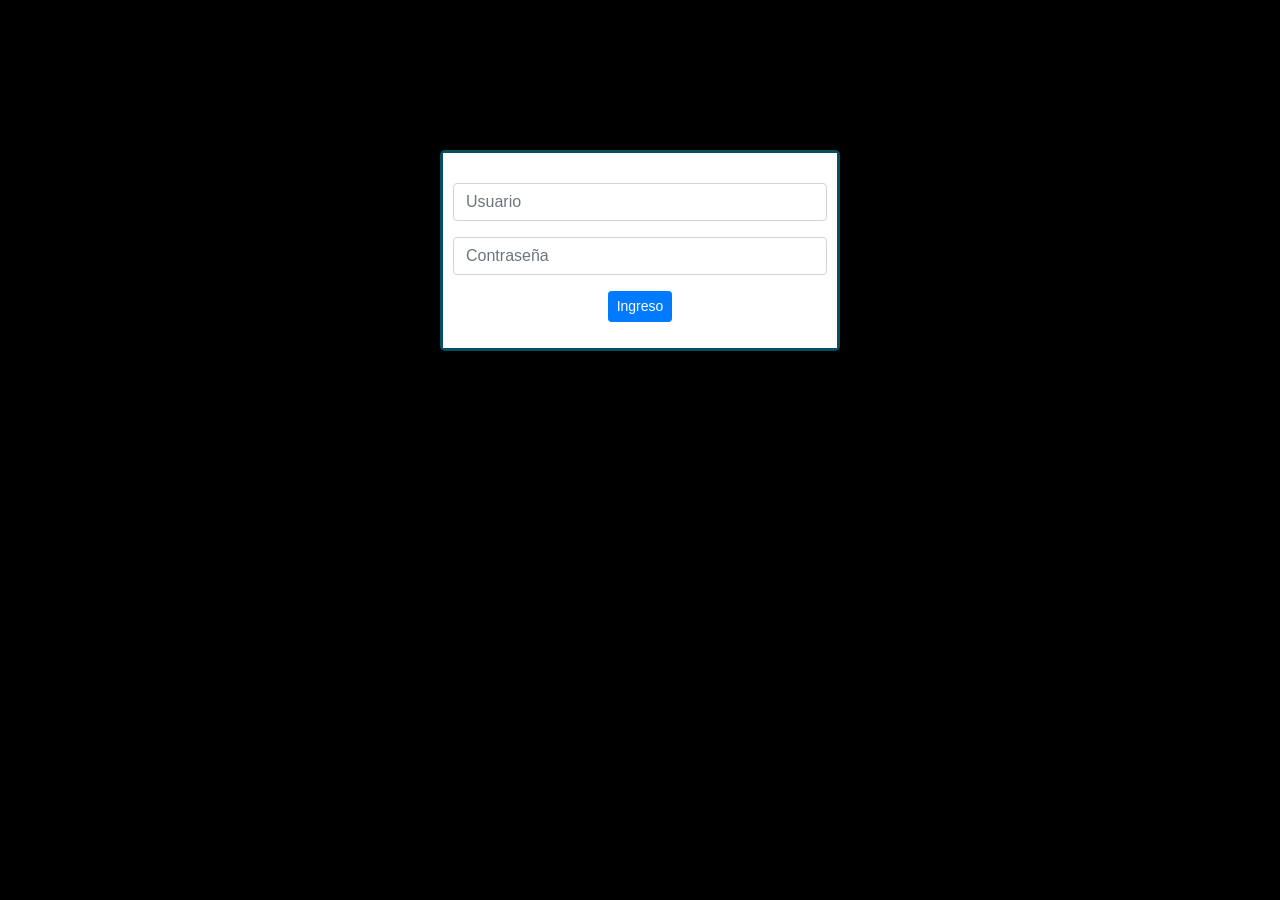
<file: index.html>
<!DOCTYPE html>
<html lang="es">

<head>
    <meta charset="UTF-8">
    <meta name="viewport" content="width=device-width, initial-scale=1.0">
    <meta http-equiv="X-UA-Compatible" content="ie=edge">
    <title>Indice - Juan Marcos Vallejo</title>
    <link rel="stylesheet" href="https://stackpath.bootstrapcdn.com/bootstrap/4.3.0/css/bootstrap.min.css" integrity="sha384-PDle/QlgIONtM1aqA2Qemk5gPOE7wFq8+Em+G/hmo5Iq0CCmYZLv3fVRDJ4MMwEA"
        crossorigin="anonymous">
    <link rel="stylesheet" href="https://use.fontawesome.com/releases/v5.7.2/css/all.css" integrity="sha384-fnmOCqbTlWIlj8LyTjo7mOUStjsKC4pOpQbqyi7RrhN7udi9RwhKkMHpvLbHG9Sr"
        crossorigin="anonymous">
</head>

<body style="background-color:black">
    <div class="container" style="background-color: white">
        <!-- Header -->
        <header id="header" class="mb-2"></header>
        <!-- Body -->
        <section class="my-2" style="padding-top:45px;">
            <div>
                <h2>Mesas</h2>
            </div>

            <div>
                <table class="table">
                    <thead>
                        <th>#Mesa</th>
                        <th>Identificador</th>
                        <th>Estado</th>
                        <th>Acción</th>
                    </thead>
                    <tbody id="table_tables"></tbody>
                </table>
            </div>
        </section>
    </div>

    <script>
        window.Comanda = {};
        var exports = {};
    </script>
    <script src="https://code.jquery.com/jquery-3.3.1.min.js" integrity="sha256-FgpCb/KJQlLNfOu91ta32o/NMZxltwRo8QtmkMRdAu8="
        crossorigin="anonymous"></script>
    <script src="https://cdnjs.cloudflare.com/ajax/libs/popper.js/1.14.7/umd/popper.min.js" integrity="sha384-UO2eT0CpHqdSJQ6hJty5KVphtPhzWj9WO1clHTMGa3JDZwrnQq4sF86dIHNDz0W1"
        crossorigin="anonymous"></script>
    <script src="https://stackpath.bootstrapcdn.com/bootstrap/4.3.0/js/bootstrap.min.js" integrity="sha384-7aThvCh9TypR7fIc2HV4O/nFMVCBwyIUKL8XCtKE+8xgCgl/PQGuFsvShjr74PBp"
        crossorigin="anonymous"></script>

    <!-- Modal -->
    <div id="modals">
    </div>

    <!-- Script administracion de mesas -->
    <script src="./js/mesas.js"></script>
    <!-- Script validación de token -->
    <script src="./js/validarToken.js"></script>
    <!-- Script de configuracion -->
    <script src="./js/configuracion.js"></script>
    <!-- Script de generacion de header -->
    <script src="./js/cabecera.js"></script>
    <!-- Script de la pagina actual -->
    <script src="./js/index.js"></script>
</body>

</html>
</file>
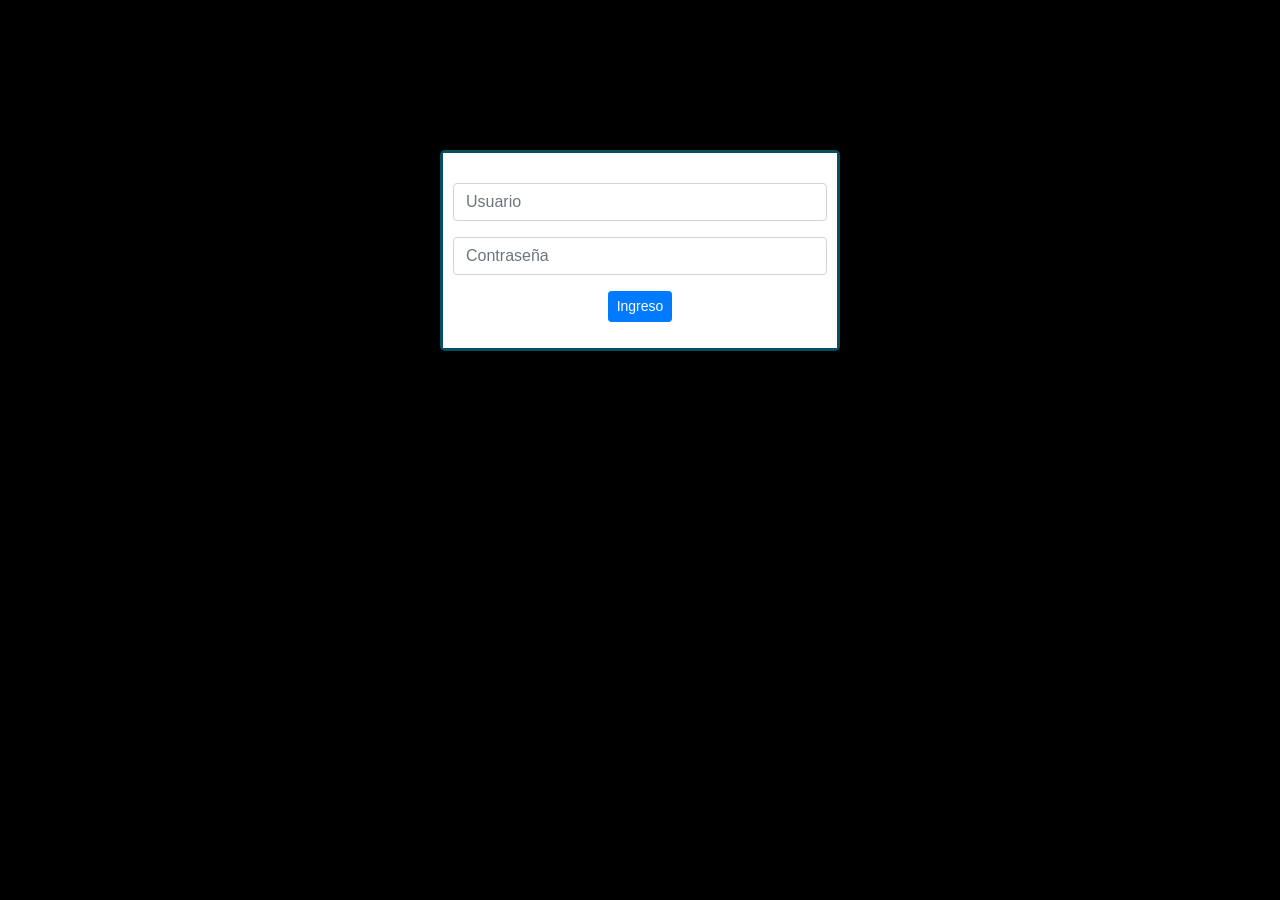
<file: empleados.html>
<!DOCTYPE html>
<html lang="en">

<head>
    <meta charset="UTF-8">
    <meta name="viewport" content="width=device-width, initial-scale=1.0">
    <meta http-equiv="X-UA-Compatible" content="ie=edge">
    <title>Empleados</title>
    <link rel="stylesheet" href="https://stackpath.bootstrapcdn.com/bootstrap/4.3.0/css/bootstrap.min.css" integrity="sha384-PDle/QlgIONtM1aqA2Qemk5gPOE7wFq8+Em+G/hmo5Iq0CCmYZLv3fVRDJ4MMwEA"
        crossorigin="anonymous">
    <link rel="stylesheet" href="https://use.fontawesome.com/releases/v5.7.2/css/all.css" integrity="sha384-fnmOCqbTlWIlj8LyTjo7mOUStjsKC4pOpQbqyi7RrhN7udi9RwhKkMHpvLbHG9Sr"
        crossorigin="anonymous">
</head>

<body style="background-color:black">
    <div class="container" style="background-color: white">
        <header id="header" class="mb-2"></header>
        <section class="my-2 row">

            <div class="col-12">
                <h2>Pedidos</h2>
            </div>

            <div class="col-12">
                <table class='table'>
                    <thead>
                        <th>Menú</th>
                        <th>Estado</th>
                        <th>Responsable</th>
                        <th>Tiempo de preparación</th>
                        <th>Acción</th>
                    </thead>
                    <tbody id="table_orders">
                    </tbody>
                </table>
            </div>

        </section>
        <!-- Modal -->
        <div id="modals_employee">
        </div>

    </div>

    <script src="https://code.jquery.com/jquery-3.3.1.min.js" integrity="sha256-FgpCb/KJQlLNfOu91ta32o/NMZxltwRo8QtmkMRdAu8="
        crossorigin="anonymous"></script>
    <script src="https://cdnjs.cloudflare.com/ajax/libs/popper.js/1.14.7/umd/popper.min.js" integrity="sha384-UO2eT0CpHqdSJQ6hJty5KVphtPhzWj9WO1clHTMGa3JDZwrnQq4sF86dIHNDz0W1"
        crossorigin="anonymous"></script>
    <script src="https://stackpath.bootstrapcdn.com/bootstrap/4.3.0/js/bootstrap.min.js" integrity="sha384-7aThvCh9TypR7fIc2HV4O/nFMVCBwyIUKL8XCtKE+8xgCgl/PQGuFsvShjr74PBp"
        crossorigin="anonymous"></script>
    <!-- Script de configuración del sistema -->
    <script src="./js/configuracion.js"></script>

    <!-- Script de generacion de cabecera -->
    <script src="./js/cabecera.js"></script>
    <script>
        var exports = {}
        var role = localStorage.getItem('role');
        $('#title_type').html(role);
        window.Comanda = {};
    </script>
    <!-- Script de validacion de sesion -->
    <script src="./js/validarToken.js"></script>
    <!-- Script de administracion de empleados -->
    <script src="./js//empleados.js"></script>
</body>

</html>
</file>
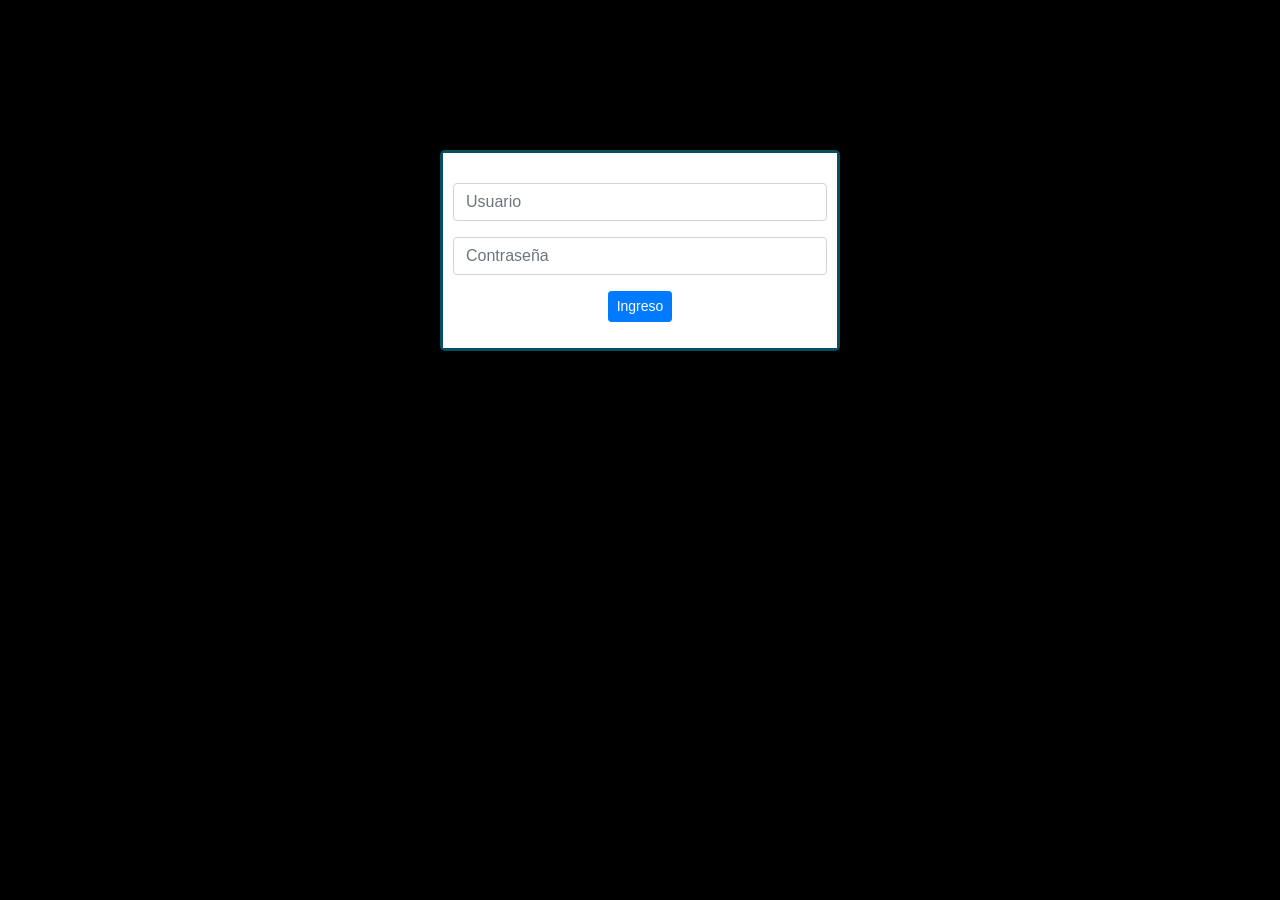
<file: estadisticas.html>
<!DOCTYPE html>
<html lang="en">

<head>
    <meta charset="UTF-8">
    <meta name="viewport" content="width=device-width, initial-scale=1.0">
    <meta http-equiv="X-UA-Compatible" content="ie=edge">
    <title>Estadisticas - Comanda JMV</title>
    <link rel="stylesheet" href="https://stackpath.bootstrapcdn.com/bootstrap/4.3.0/css/bootstrap.min.css"
        integrity="sha384-PDle/QlgIONtM1aqA2Qemk5gPOE7wFq8+Em+G/hmo5Iq0CCmYZLv3fVRDJ4MMwEA" crossorigin="anonymous">
</head>

<body>
    <div class="container">
        <header id="header" class="mb-2"></header>

        </header>
        <div class="row">
            <div class="col">
                <h2>Estadísticas</h2>
            </div>
        </div>
        <div class="row justify-content-center text-center my-2">
            <!-- Primer fecha -->
            <div class="col">
                <input class="form-control" type="date" name="" id="fechaDesde">
            </div>
            <!-- Segunda fecha -->
            <div class="col">
                <input class="form-control" type="date" name="" id="fechaHasta">
            </div>
            <div class="col">
                <!-- Primer select -->
                <select class="custom-select custom-select-sm" name="" id="selectTipo">
                    <option disabled selected value="">Elija...</option>
                    <option value="EMPLEADOS">Empleados</option>
                    <option value="PEDIDOS">Pedidos</option>
                    <option value="MESAS">Mesas</option>
                </select>

            </div>
            <div class="col">
                <!-- Segundo select -- Vacío, una vez seleccionado el primer select se actualzia. -->
                <select class="custom-select custom-select-sm" name="" id="selectOperacion"> </select>
            </div>
            <div hidden class="col"><button id="btnFiltrar" class="btn btn-sm btn-success" hidden>Buscar</button></div>
        </div>
        <div class="row">
        </div>
        <!-- Contenido principal -->
        <div class="alert alert-dark" role="alert" id="contenido">
            This is a dark alert—check it out!
        </div>
        <script src="https://code.jquery.com/jquery-3.3.1.min.js"
            integrity="sha256-FgpCb/KJQlLNfOu91ta32o/NMZxltwRo8QtmkMRdAu8=" crossorigin="anonymous"></script>
        <script src="https://cdnjs.cloudflare.com/ajax/libs/popper.js/1.14.7/umd/popper.min.js"
            integrity="sha384-UO2eT0CpHqdSJQ6hJty5KVphtPhzWj9WO1clHTMGa3JDZwrnQq4sF86dIHNDz0W1"
            crossorigin="anonymous"></script>
        <script src="https://stackpath.bootstrapcdn.com/bootstrap/4.3.0/js/bootstrap.min.js"
            integrity="sha384-7aThvCh9TypR7fIc2HV4O/nFMVCBwyIUKL8XCtKE+8xgCgl/PQGuFsvShjr74PBp" crossorigin="anonymous">
            </script>

        <script>
            // Namespace definition.
            window.Comanda = {};
        </script>

        <!-- Script Cabecera -->
        <script src="./js/cabecera.js"></script>
        <!-- Script estadísticas -->
        <script src="js/estadisticas.js"></script>
        <!-- Script de validación de la sesión -->
        <script src="js/validarToken.js"></script>
        <!-- Script de validación de la sesión -->
        <script src="js/configuracion.js"></script>
        <script src="js/validarToken.js"></script>
        <!-- Script de cabecera -->
        <script src="js/cabecera.js"></script>
    </div>
</body>

</html>
</file>
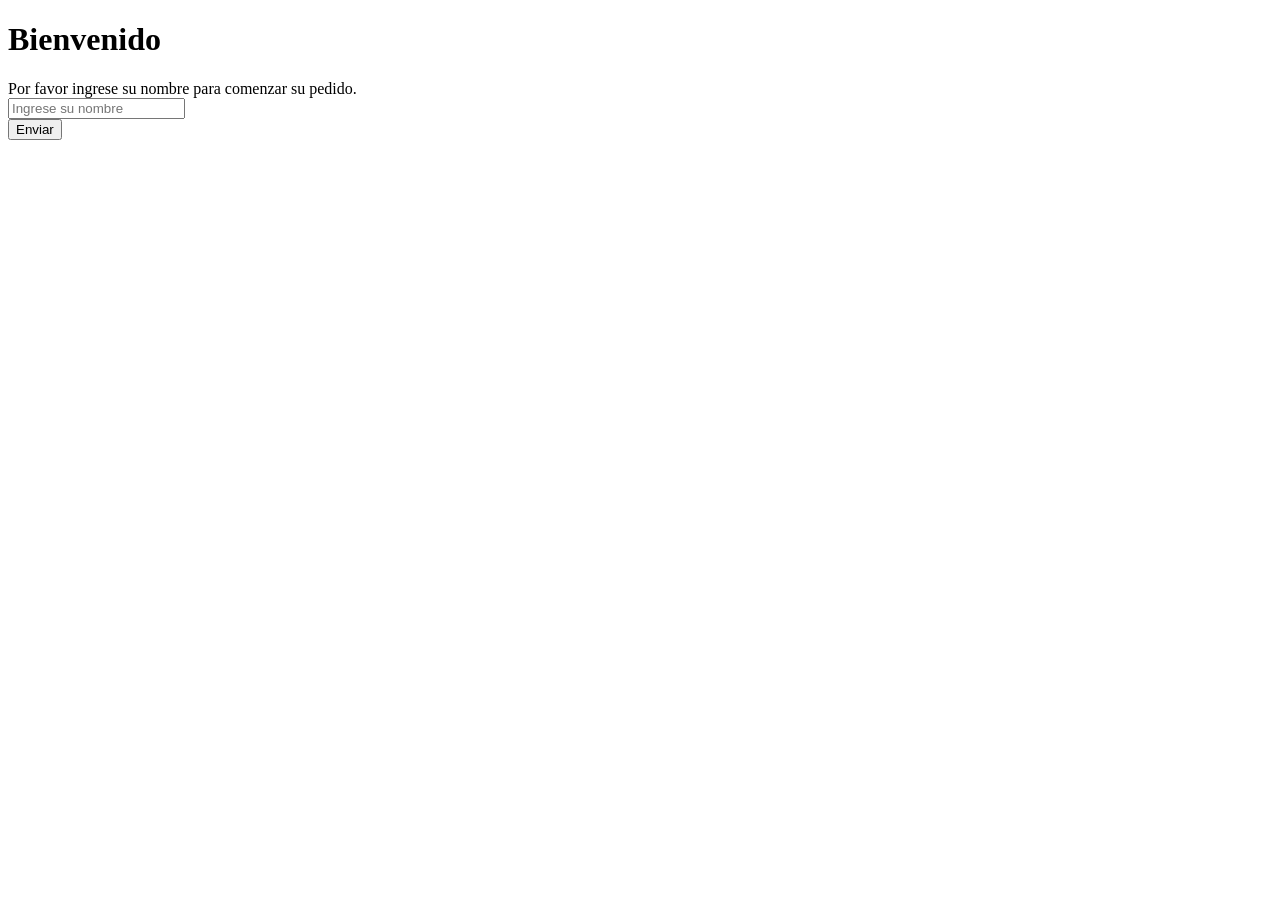
<file: index_client.html>
<!DOCTYPE html>
<html lang="en">
<head>
    <meta charset="UTF-8">
    <meta name="viewport" content="width=device-width, initial-scale=1.0">
    <meta http-equiv="X-UA-Compatible" content="ie=edge">
    <title>Document</title>
</head>
<body>

    <div>
        <h1>Bienvenido</h1>
        <span>Por favor ingrese su nombre para comenzar su pedido.</span>
    </div>

    <form action="">

        <div>
            <input placeholder="Ingrese su nombre" type="text">
        </div>

        <div>
            <button>Enviar</button>
        </div>


    </form>


</body>
</html>
</file>
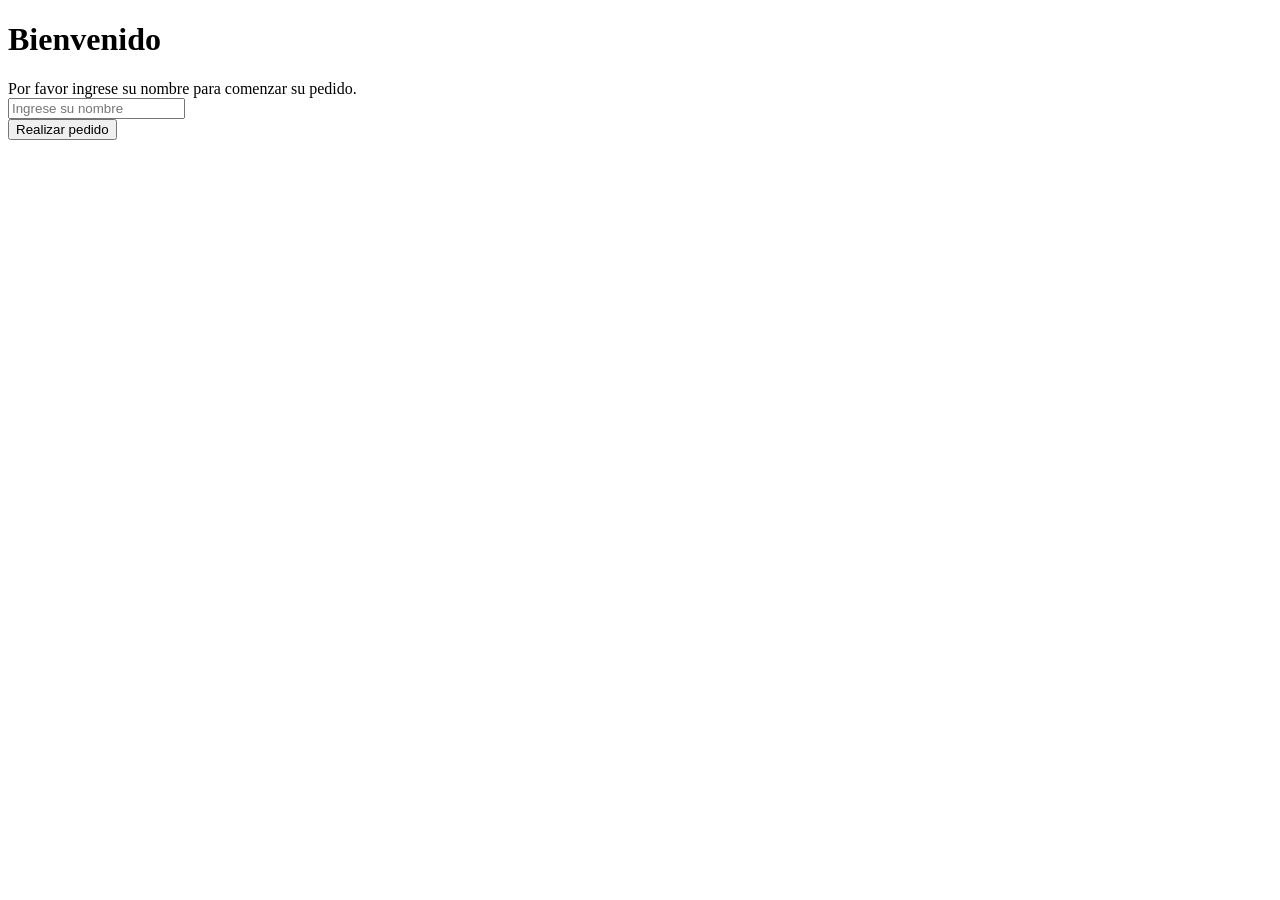
<file: index_cliente.html>
<!DOCTYPE html>
<html lang="es">

<head>
    <meta charset="UTF-8">
    <meta name="viewport" content="width=device-width, initial-scale=1.0">
    <meta http-equiv="X-UA-Compatible" content="ie=edge">
    <title>Indice Cliente - Juan Marcos Vallejo</title>
</head>

<!-- Inicio del body -->
<body>
    <div>
        <!-- Mensaje de bienvenida -->
        <h1>Bienvenido</h1>
        <span>Por favor ingrese su nombre para comenzar su pedido.</span>
    </div>
    <!-- Formulario -->
    <form action="">
        <div>
            <input placeholder="Ingrese su nombre" type="text">
        </div>
        <div>
            <button>Realizar pedido</button>
        </div>
    </form>
</body>

</html>
</file>
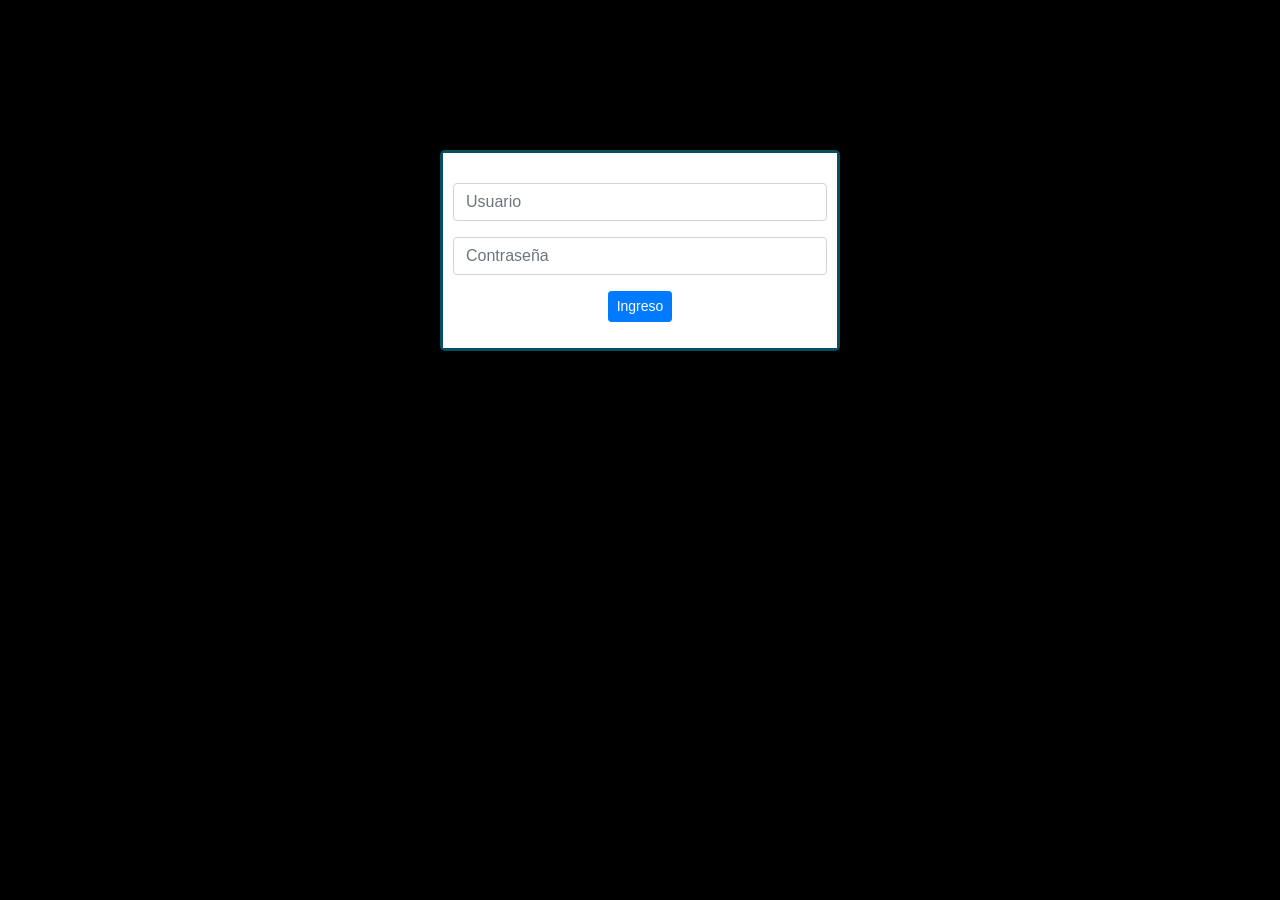
<file: ingreso.html>
<!DOCTYPE html>
<html lang="es">

<head>
    <meta charset="UTF-8">
    <meta name="viewport" content="width=device-width, initial-scale=1.0">
    <meta http-equiv="X-UA-Compatible" content="ie=edge">
    <title>Login Comanda - Juan Marcos Vallejo</title>
    <link rel="stylesheet" href="https://stackpath.bootstrapcdn.com/bootstrap/4.3.0/css/bootstrap.min.css" integrity="sha384-PDle/QlgIONtM1aqA2Qemk5gPOE7wFq8+Em+G/hmo5Iq0CCmYZLv3fVRDJ4MMwEA"
        crossorigin="anonymous">
    <link href="https://fonts.googleapis.com/css?family=Lobster" rel="stylesheet">
    <link rel="stylesheet" href="./css/styles.css">

    <!-- Estilo -->
    <style>
        body {
            background-color: black;
        }

        img {
            width: 200px;
        }
    </style>
</head>

<body>
    <div class="login-container container">
        <div class="row justify-content-center text-center">

        </div>
        <div class="row justify-content-center text-center">
            <div class="login col-auto">
                <div class="form-group" style="margin-top: 20px;">
                    <input class="form-control" placeholder="Usuario" type="text" name="" id="user_name">
                </div>
                <div class="form-group">
                    <input class="form-control" placeholder="Contraseña" type="password" name="" id="password">
                </div>
                <div class="form-group">
                    <!-- Botón de ingreso -->
                    <button class="btn btn-sm btn-primary" id="btn_login" onclick="Comanda.Logins.login()">Ingreso</button>
                </div>
                <div id="alerta" class="alert alert-danger" role="alert" style="display: none;">
                    Usuario o contraseña incorrectos!
                </div>
            </div>
        </div>
    </div>

    <script src="https://code.jquery.com/jquery-3.3.1.min.js" integrity="sha256-FgpCb/KJQlLNfOu91ta32o/NMZxltwRo8QtmkMRdAu8="
        crossorigin="anonymous"></script>
    <script src="https://cdnjs.cloudflare.com/ajax/libs/popper.js/1.14.7/umd/popper.min.js" integrity="sha384-UO2eT0CpHqdSJQ6hJty5KVphtPhzWj9WO1clHTMGa3JDZwrnQq4sF86dIHNDz0W1"
        crossorigin="anonymous"></script>
    <script src="https://stackpath.bootstrapcdn.com/bootstrap/4.3.0/js/bootstrap.min.js" integrity="sha384-7aThvCh9TypR7fIc2HV4O/nFMVCBwyIUKL8XCtKE+8xgCgl/PQGuFsvShjr74PBp"
        crossorigin="anonymous"></script>

    <script>
        // Inicializamos el namespace.
        window.Comanda = {};
    </script>

    <!-- Script de configuración de la aplicacion -->
    <script src="./js/configuracion.js"></script>
    <!-- Script de administración de logins -->
    <script src="./js/logins.js"></script>
</body>

</html>
</file>
<file: css/styles.css>
.titulo h1{
    background:white;
    border-radius:5px;
    padding: 15px;
    margin-top: 10px;
    font-family: 'Lobster', cursive;
}

.login{
    background-color: white;
    margin-top: 0px;
    padding: 10px;
    width: 400px;
}

.login-container{
    margin-top: 150px;
    width: 400px;
    border: solid rgb(5, 79, 97);
    border-radius: 5px;
    background-color: black;
}
</file>
